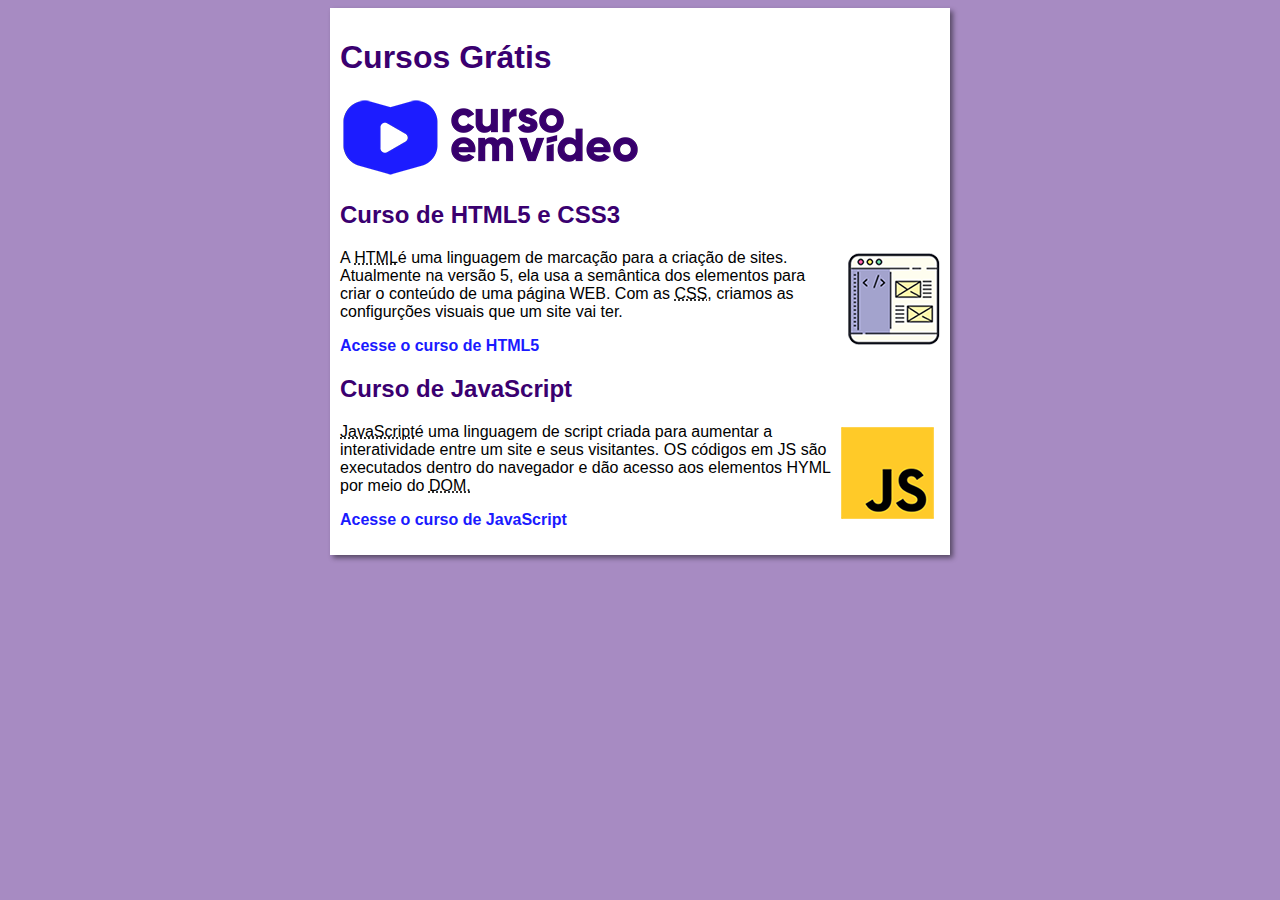
<file: index.html>
<!DOCTYPE html>
<html lang="pt-br">
<head>
    <meta charset="UTF-8">
    <meta http-equiv="X-UA-Compatible" content="IE=edge">
    <meta name="viewport" content="width=device-width, initial-scale=1.0">
    <title>Curso em Vídeo</title>
</head>
<body>
    <main>
        <header>
          <h1>Cursos Grátis</h1>  
          <img src="imagens/curso-em-video-cor.png" alt="Curso em Vídeo">
        </header>
        <link rel="stylesheet" href="estilos/style.css">
  
    <article>
        <h2>Curso de HTML5 e CSS3</h2>
        <img class="lado" src="imagens/curso-html-css.png" alt="Curso de HTML">
        <p>A <abbr title="Hypertext Markup Language">HTML</abbr>é uma linguagem de marcação para a criação de sites. Atualmente na versão 5, ela usa a semântica dos elementos para criar o conteúdo de uma página WEB. Com as <abbr title="Cascading Style">CSS</abbr>, criamos as configurções visuais que um site vai ter.</p>
        <p><a href="indexh.html">Acesse o curso de HTML5</a></p>
    </article>
    <article>
        <h2>Curso de JavaScript</h2>
        <img class="lado" src="imagens/curso-javascript.png" alt="Curso de JS">
        <p><abbr title="JavaScript">JavaScript</abbr>é uma linguagem de script criada para aumentar a interatividade entre um site e seus visitantes. OS códigos em JS são executados dentro do navegador e dão acesso aos elementos HYML por meio do <abbr title="Document Object Model">DOM.</abbr></p>
        <p><a href="indexja.html">Acesse o curso de JavaScript</a></p>
    
    </article>
    </main>
</body>
</html>
</file>
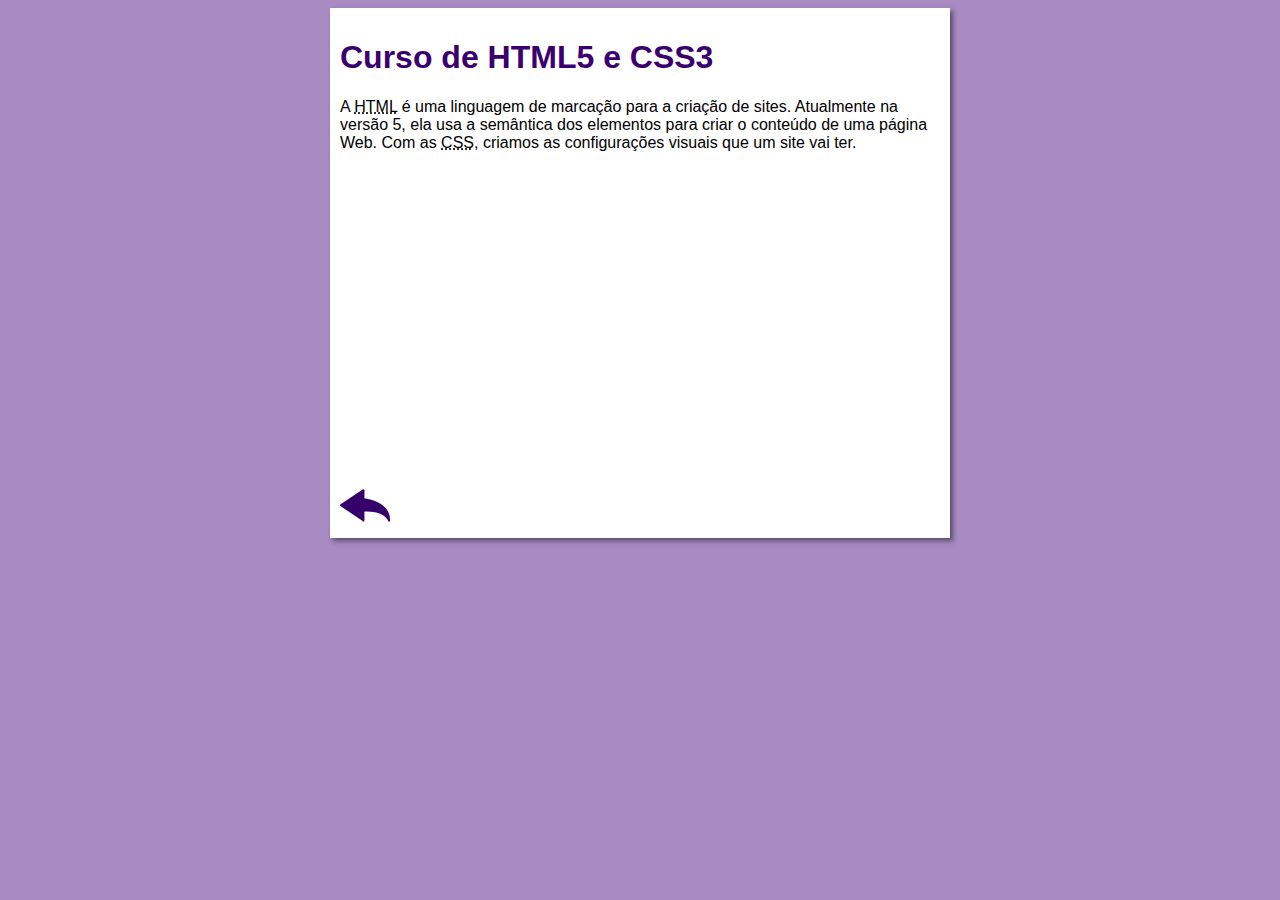
<file: indexh.html>
<!DOCTYPE html>
<html lang="pt-br">
<head>
    <meta charset="UTF-8">
    <meta name="viewport" content="width=device-width, initial-scale=1.0">
    <title>Curso de HTML</title>
    <link rel="stylesheet" href="estilos/style.css">
</head>
<body>
    <main>
        <header>
            <h1>Curso de HTML5 e CSS3</h1>
        </header>
        <article>
            <p>A <abbr title="HyperText Markup Language">HTML</abbr> é uma linguagem de marcação para a criação de sites. Atualmente na versão 5, ela usa a semântica dos elementos para criar o conteúdo de uma página Web. Com as <abbr title="Cascading Style Sheets">CSS</abbr>, criamos as configurações visuais que um site vai ter.</p>

            <iframe width="570" height="315" src="https://www.youtube.com/embed/riSVzwlSnhw" frameborder="0" allow="accelerometer; autoplay; encrypted-media; gyroscope; picture-in-picture" allowfullscreen></iframe>

            <a href="index.html"><img src="imagens/btn-back.png" alt="Voltar"></a>
            
        </article>
    </main>
</body>
</html>
</file>
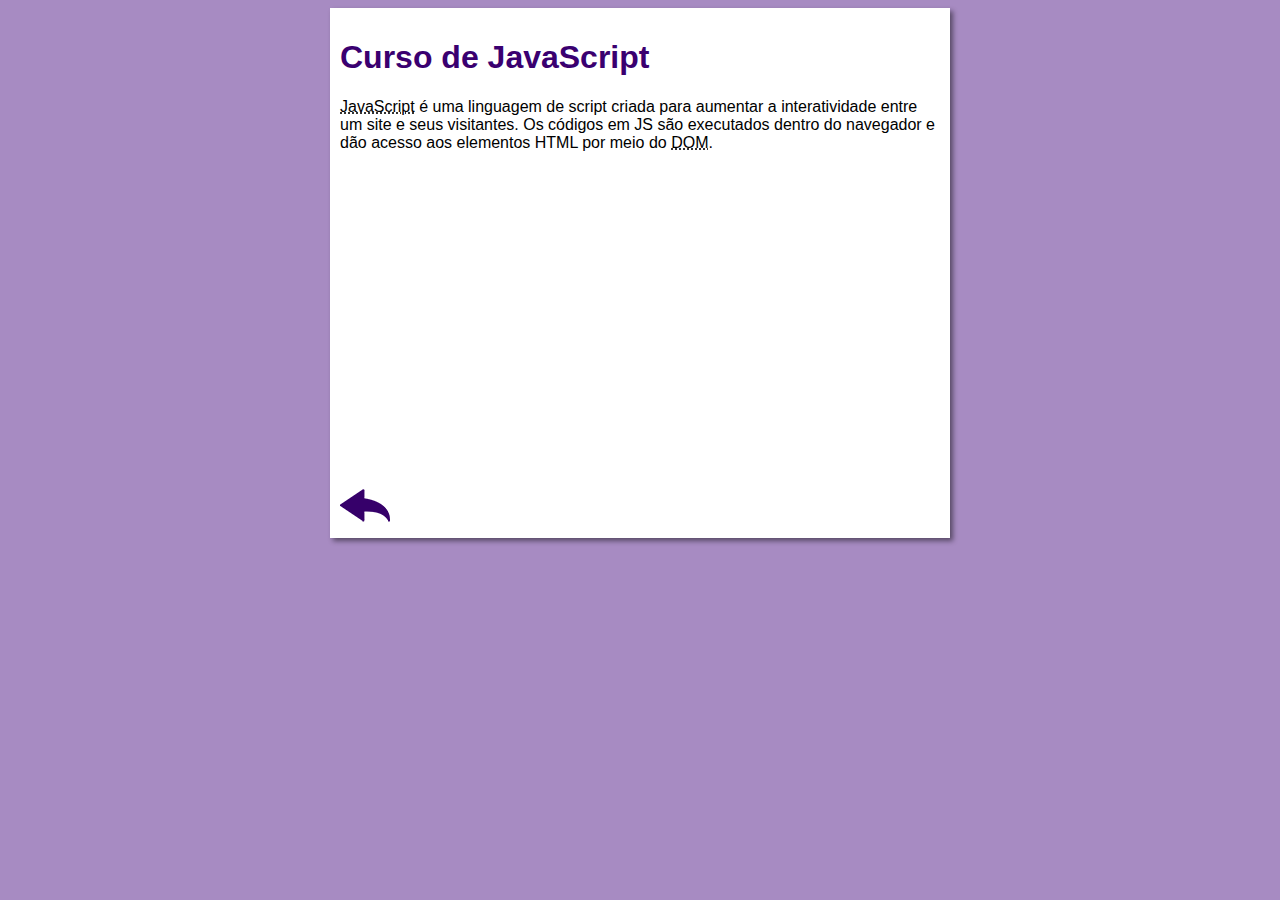
<file: indexja.html>
<!DOCTYPE html>
<html lang="pt-br">
<head>
    <meta charset="UTF-8">
    <meta name="viewport" content="width=device-width, initial-scale=1.0">
    <title>Curso de JavaScript</title>
    <link rel="stylesheet" href="estilos/style.css">
</head>
<body>
    <main>
        <header>
            <h1>Curso de JavaScript</h1>
        </header>
        <article>
            <p><abbr title="JavaScript">JavaScript</abbr> é uma linguagem de script criada para aumentar a interatividade entre um site e seus visitantes. Os códigos em JS são executados dentro do navegador e dão acesso aos elementos HTML por meio do <abbr title="Document Object Model">DOM</abbr>.</p>

            <iframe width="570" height="315" src="https://www.youtube.com/embed/BXqUH86F-kA" frameborder="0" allow="accelerometer; autoplay; encrypted-media; gyroscope; picture-in-picture" allowfullscreen></iframe>

            <a href="index.html"><img src="imagens/btn-back.png" alt="Voltar"></a>
        </article>
    </main>
</body>
</html>
</file>
<file: estilos/style.css>
*{
    font-family: Arial, Helvetica, sans-serif;
    font-size: 16px;
    
}
body{
    background-color: rgb(167, 139, 194);
}
main{
    background-color: white;
    width: 600px;
    margin: auto;
    padding: 10px;
    box-shadow: 3px 3px 5px rgba(0, 0, 0, 0.473);
}
img.lado{
    float: right;
}
h1{
    font-size: 2em;
    color: rgb(58, 0, 112);
}
h2{
    font-size: 1.5em;
    color: rgb(58, 0, 112);
}
a{
    text-decoration: none;
    font-weight: bold;
    color: rgb(26, 26, 255);
}
</file>
